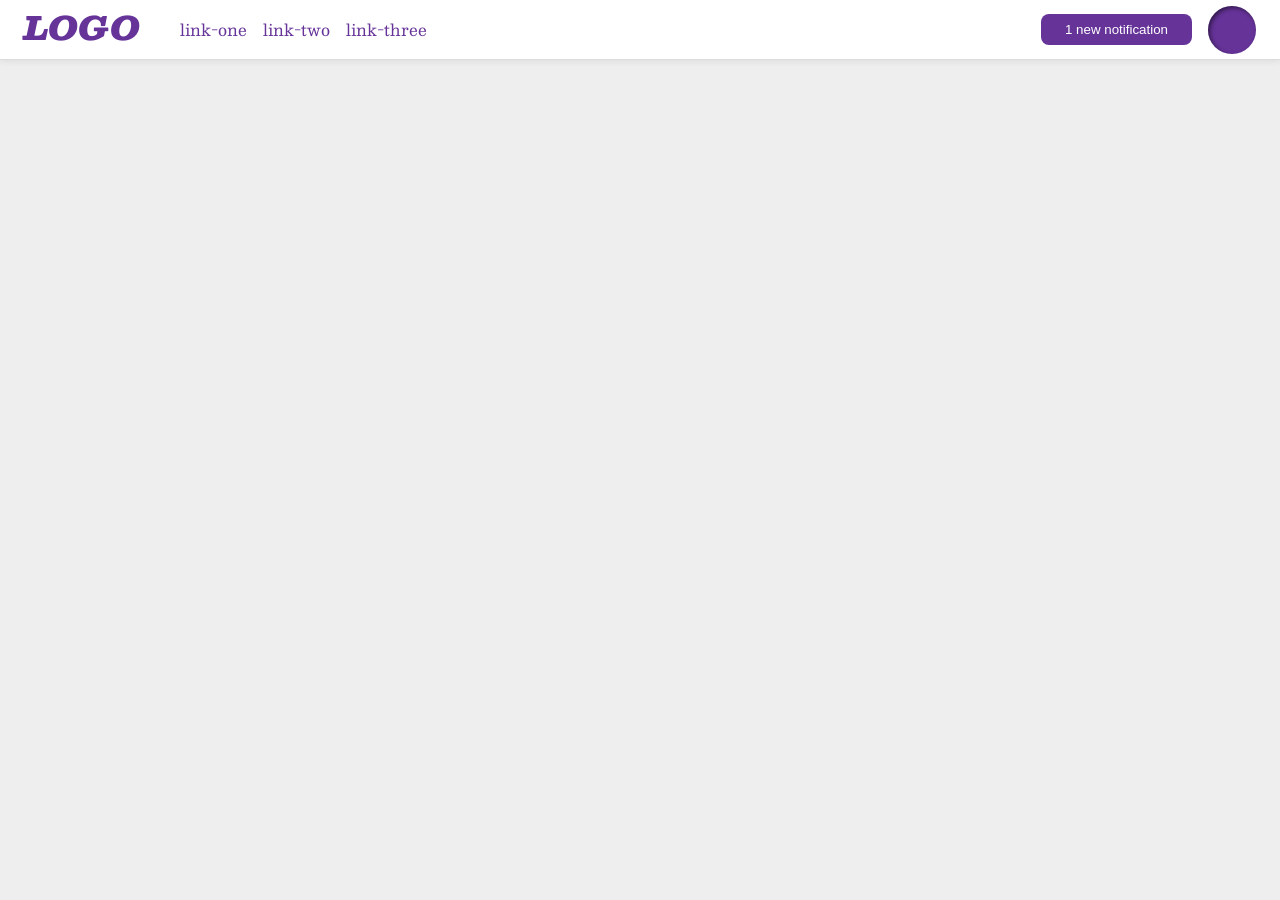
<file: foundations/flex/03-flex-header-2/index.html>
<!DOCTYPE html>
<html lang="en">
  <head>
    <meta charset="UTF-8">
    <meta http-equiv="X-UA-Compatible" content="IE=edge">
    <meta name="viewport" content="width=device-width, initial-scale=1.0">
    <title>Flex Header 2</title>
    <link rel="stylesheet" href="style.css">
  </head>
  <body>
    <div class="header">
      <div class="nav-left">
      <div class="logo">
        LOGO
      </div>
      <ul class="links">
        <li><a href="https://google.com">link-one</a></li>
        <li><a href="https://google.com">link-two</a></li>
        <li><a href="https://google.com">link-three</a></li>
      </ul>
      </div>
      <div class="nav-right">
      <button class="notifications">
        1 new notification
      </button>
      <div class="profile-image"></div>
    </div>
    </div>
  </body>
</html>
</file>
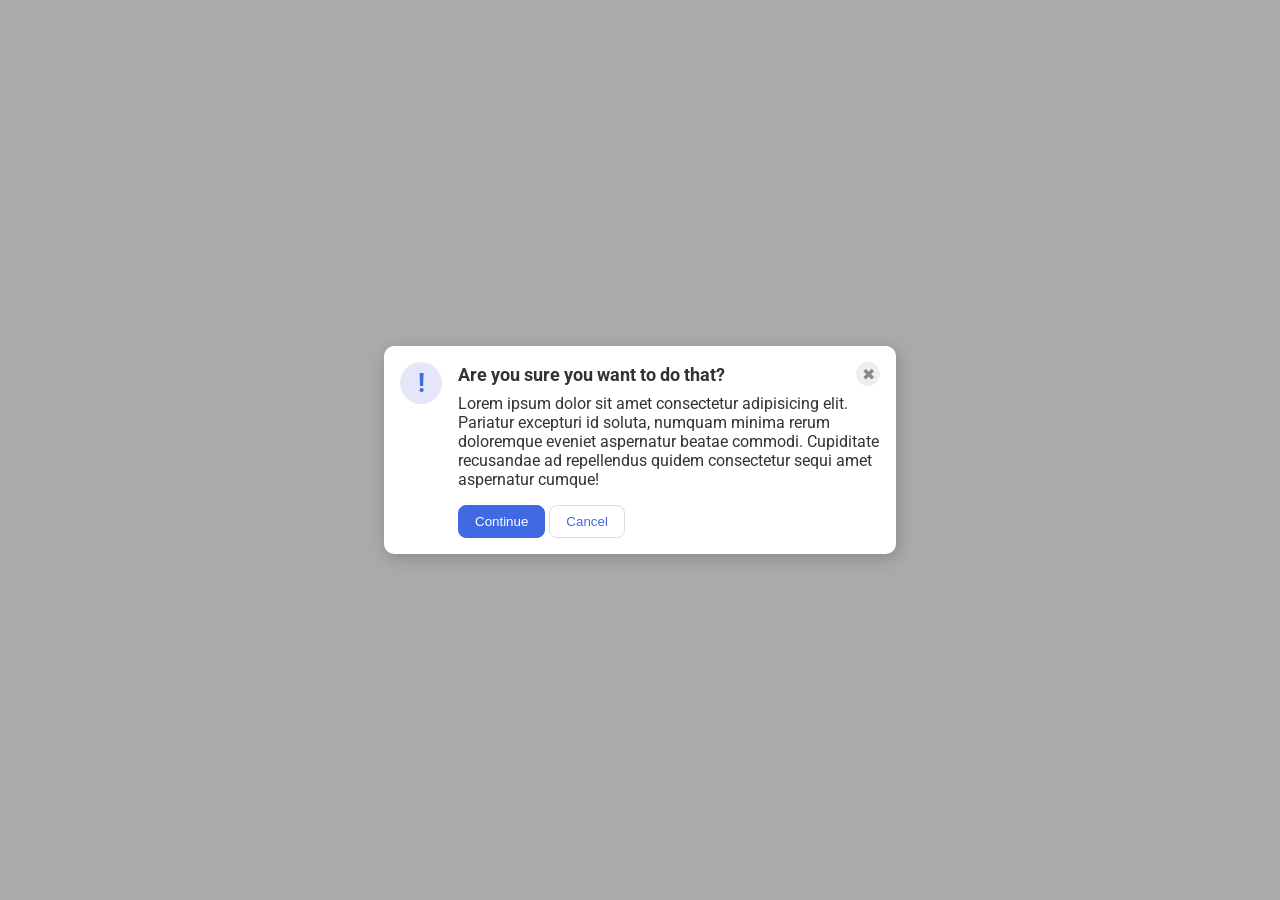
<file: foundations/flex/05-flex-modal/index.html>
<!DOCTYPE html>
<html lang="en">
  <head>
    <meta charset="UTF-8">
    <meta http-equiv="X-UA-Compatible" content="IE=edge">
    <meta name="viewport" content="width=device-width, initial-scale=1.0">
    <link rel="stylesheet" href="style.css">
    <title>Modal</title>
  </head>
  <body>
    <div class="modal">
      <div class="icon">!</div>
      <!-- additional container used here -->
      <div class="container">
        <!-- header div was moved to encompass the close button as well -->
        <div class="header">Are you sure you want to do that?
          <button class="close-button">✖</button>
        </div>
        <div class="text">Lorem ipsum dolor sit amet consectetur adipisicing elit. Pariatur excepturi id soluta, numquam minima rerum doloremque eveniet aspernatur beatae commodi. Cupiditate recusandae ad repellendus quidem consectetur sequi amet aspernatur cumque!</div>
        <button class="continue">Continue</button>
        <button class="cancel">Cancel</button>
      </div>
    </div>
  </body>
</html>
</file>
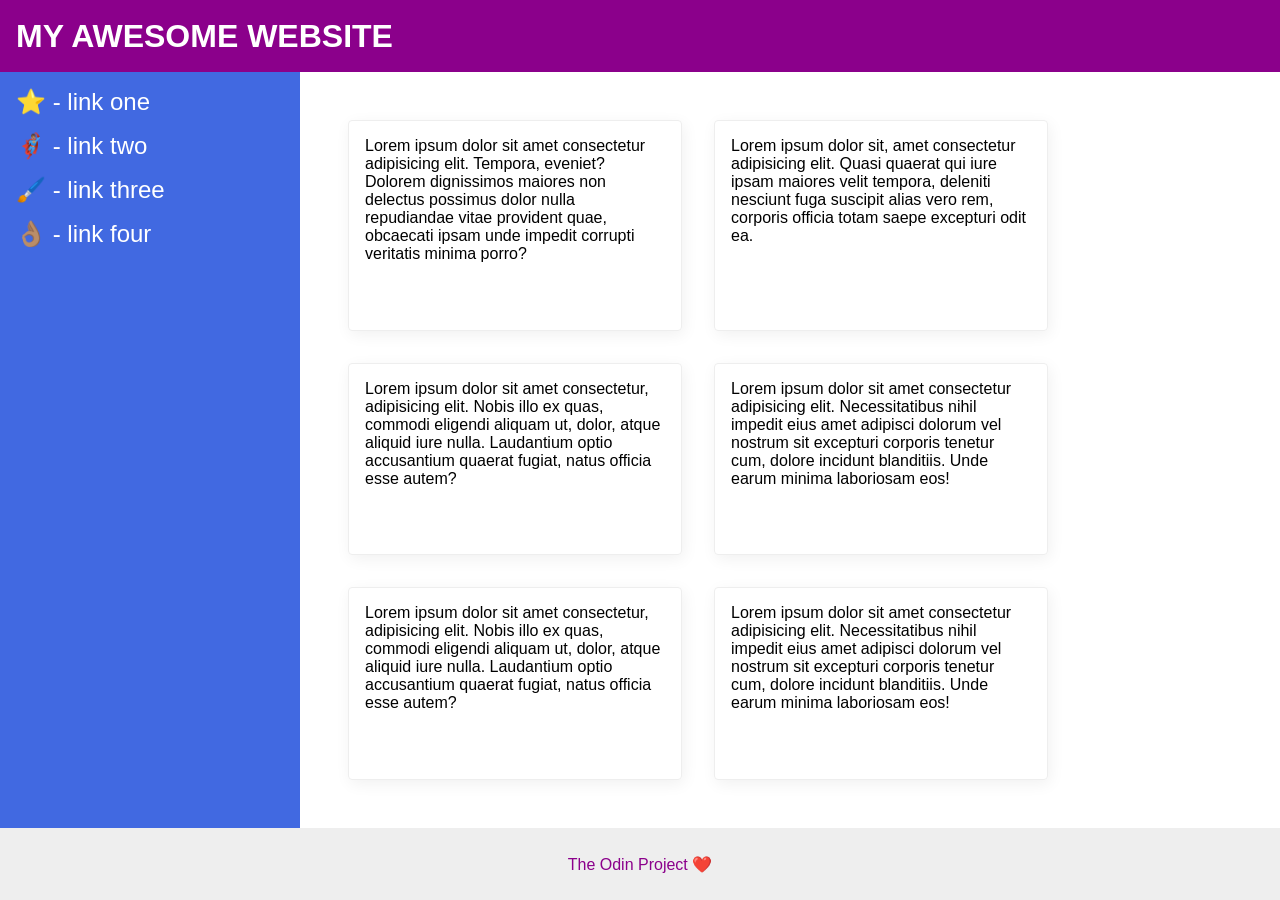
<file: foundations/flex/07-flex-layout-2/index.html>
<!DOCTYPE html>
<html lang="en">
  <head>
    <meta charset="UTF-8">
    <meta http-equiv="X-UA-Compatible" content="IE=edge">
    <meta name="viewport" content="width=device-width, initial-scale=1.0">
    <title>The Holy Grail</title>
    <link rel="stylesheet" href="style.css">
  </head>
  <body>
    <div class="header">
      MY AWESOME WEBSITE
    </div>
    <div class="content">
    <div class="sidebar">
      <ul>
        <li><a href="#">⭐ - link one</a></li>
        <li><a href="#">🦸🏽‍♂️ - link two</a></li>
        <li><a href="#">🖌️ - link three</a></li>
        <li><a href="#">👌🏽 - link four</a></li>
      </ul>    
    </div>
<div class="card-container">
    <div class="card">Lorem ipsum dolor sit amet consectetur adipisicing elit. Tempora, eveniet? Dolorem dignissimos maiores non delectus possimus dolor nulla repudiandae vitae provident quae, obcaecati ipsam unde impedit corrupti veritatis minima porro?</div>
    <div class="card">Lorem ipsum dolor sit, amet consectetur adipisicing elit. Quasi quaerat qui iure ipsam maiores velit tempora, deleniti nesciunt fuga suscipit alias vero rem, corporis officia totam saepe excepturi odit ea.</div>
    <div class="card">Lorem ipsum dolor sit amet consectetur, adipisicing elit. Nobis illo ex quas, commodi eligendi aliquam ut, dolor, atque aliquid iure nulla. Laudantium optio accusantium quaerat fugiat, natus officia esse autem?</div>
    <div class="card">Lorem ipsum dolor sit amet consectetur adipisicing elit. Necessitatibus nihil impedit eius amet adipisci dolorum vel nostrum sit excepturi corporis tenetur cum, dolore incidunt blanditiis. Unde earum minima laboriosam eos!</div>
    <div class="card">Lorem ipsum dolor sit amet consectetur, adipisicing elit. Nobis illo ex quas, commodi eligendi aliquam ut, dolor, atque aliquid iure nulla. Laudantium optio accusantium quaerat fugiat, natus officia esse autem?</div>
    <div class="card">Lorem ipsum dolor sit amet consectetur adipisicing elit. Necessitatibus nihil impedit eius amet adipisci dolorum vel nostrum sit excepturi corporis tenetur cum, dolore incidunt blanditiis. Unde earum minima laboriosam eos!</div>
    </div>
  </div>
    <div class="footer">
      The Odin Project ❤️
    </div>
  </body>
</html>
</file>
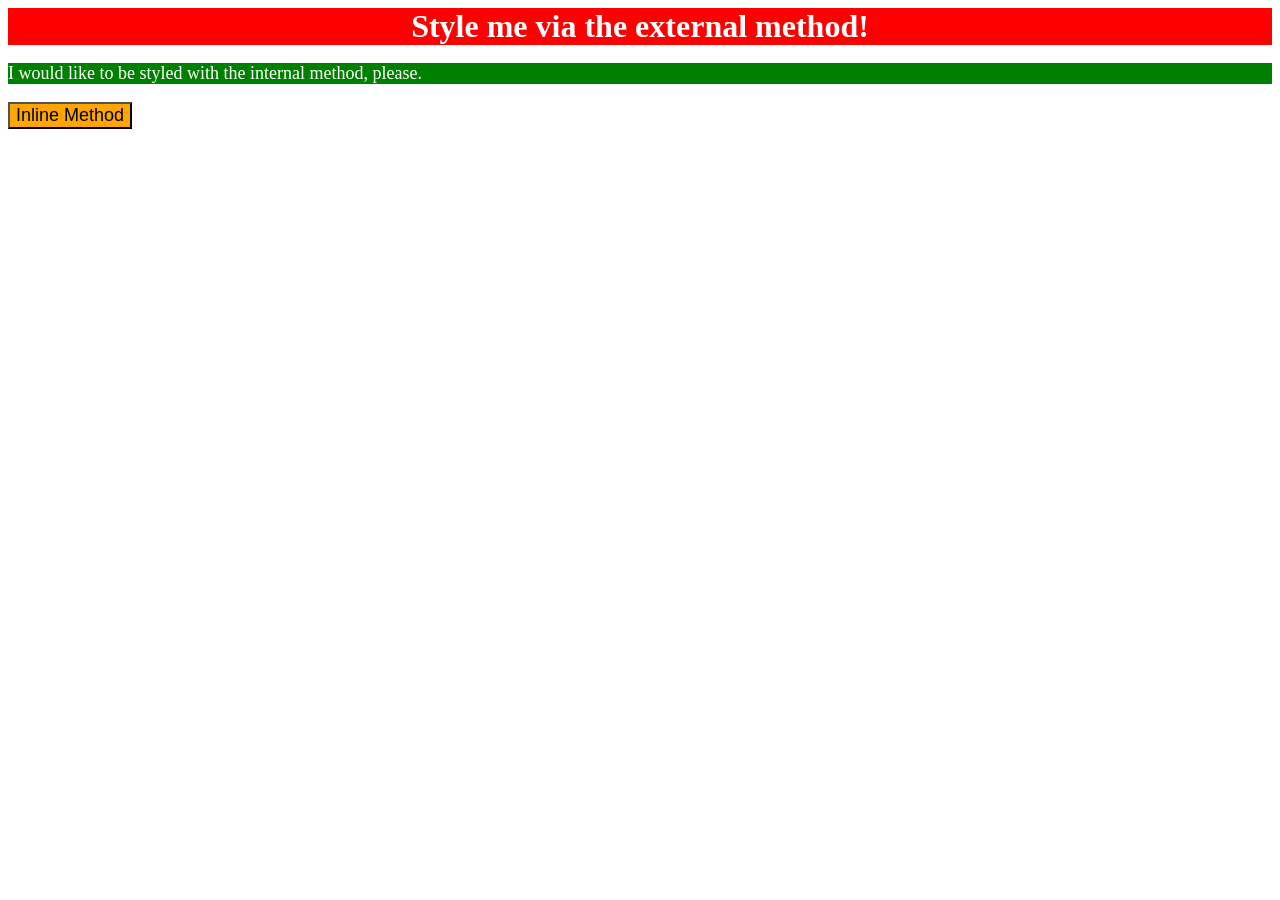
<file: foundations/intro-to-css/01-css-methods/index.html>
<!DOCTYPE html>
<html lang="en">
  <head>
    <meta charset="UTF-8">
    <meta http-equiv="X-UA-Compatible" content="IE=edge">
    <meta name="viewport" content="width=device-width, initial-scale=1.0">
    <title>Methods for Adding CSS</title>
    <link rel="stylesheet" href="style.css">
  </head>
  <style>
    p {
        background-color: green;
        color: white;
        font-size: 18px;
    }
  </style>
  <body>
    <div>Style me via the external method!</div>
    <p>I would like to be styled with the internal method, please.</p>
    <button style="background-color: orange; font-size: 18px;">Inline Method</button>
  </body>
</html>
</file>
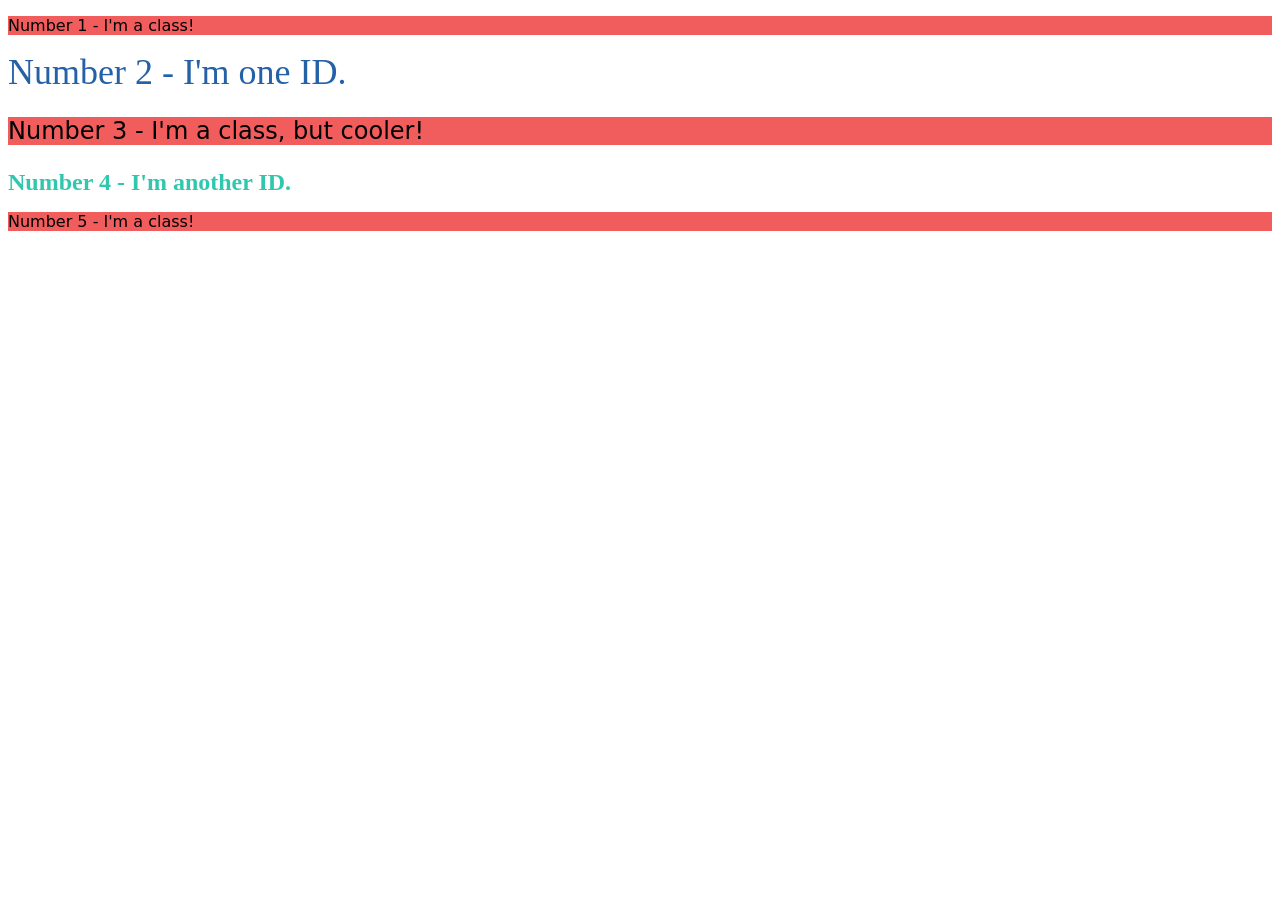
<file: foundations/intro-to-css/02-class-id-selectors/index.html>
<!DOCTYPE html>
<html lang="en">
  <head>
    <meta charset="UTF-8">
    <meta http-equiv="X-UA-Compatible" content="IE=edge">
    <meta name="viewport" content="width=device-width, initial-scale=1.0">
    <title>Class and ID Selectors</title>
    <link rel="stylesheet" href="style.css">
  </head>
  <body>
    <p class="odd-number">Number 1 - I'm a class!</p>
    <div id="two">Number 2 - I'm one ID.</div>
    <p class="odd-number adjust-font-size">Number 3 - I'm a class, but cooler!</p>
    <div id="four">Number 4 - I'm another ID.</div>
    <p class="odd-number">Number 5 - I'm a class!</p>
  </body>
</html
</file>
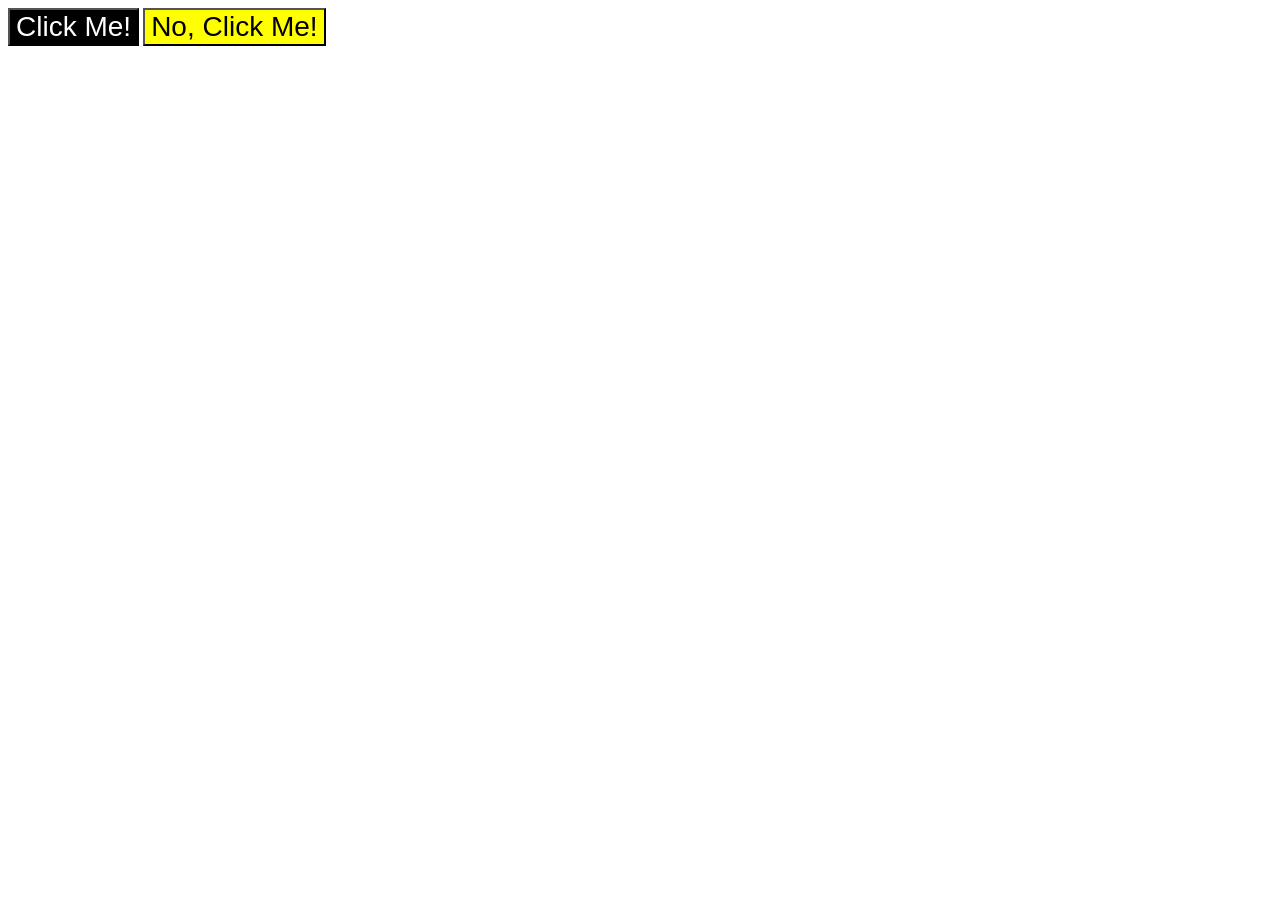
<file: foundations/intro-to-css/03-grouping-selectors/index.html>
<!DOCTYPE html>
<html lang="en">
  <head>
    <meta charset="UTF-8">
    <meta http-equiv="X-UA-Compatible" content="IE=edge">
    <meta name="viewport" content="width=device-width, initial-scale=1.0">
    <title>Grouping Selectors</title>
    <link rel="stylesheet" href="style.css">
  </head>
  <body>
    <button class="inverted">Click Me!</button>
    <button class="yellow">No, Click Me!</button>
  </body>
</html>
</file>
<file: foundations/flex/03-flex-header-2/style.css>
/* this is some magical font-importing.  
you'll learn about it later. */
@import url('https://fonts.googleapis.com/css2?family=Besley:ital,wght@0,400;1,900&display=swap');

body {
  margin: 0;
  background: #eee;
  font-family: Besley, serif;
}

.header {
  background: white;
  border-bottom: 1px solid #ddd;
  box-shadow: 0 0 8px rgba(0,0,0,.1);
  display: flex;
  justify-content: space-between;
  padding: 0 24px;
}

.profile-image {
  background: rebeccapurple;
  box-shadow: inset 2px 2px 4px rgba(0,0,0,.5);
  border-radius: 50%;
  width: 48px;
  height: 48px;
}

.logo {
  color: rebeccapurple;
  font-size: 32px;
  font-weight: 900;
  font-style: italic;
}

button {
  border: none;
  border-radius: 8px;
  background: rebeccapurple;
  color: white;
  padding: 8px 24px;
}

a {
  /* this removes the line under our links */
  text-decoration: none;
  color: rebeccapurple;
}

ul {
  list-style-type: none;
  display:flex;
  gap: 16px;
}

.nav-left {
  display: flex;
}

.nav-right {
  display: flex;
  align-items: center;
  gap: 16px;
}
</file>
<file: foundations/flex/05-flex-modal/style.css>
@import url('https://fonts.googleapis.com/css2?family=Roboto:wght@400;700&display=swap');

html, body {
  height: 100%;
}

body {
  font-family: Roboto, sans-serif;
  margin: 0;
  background: #aaa;
  color: #333;
  /* I'll give you this one for free */
  display: flex;
  align-items: center;
  justify-content: center;
}

.modal {
  background: white;
  width: 480px;
  border-radius: 10px;
  box-shadow: 2px 4px 16px rgba(0,0,0,.2);
  display: flex;
  gap: 16px;
  padding: 16px;
}

.icon {
 color: royalblue;
  font-size: 26px;
  font-weight: 700;
  background: lavender;
  width: 42px;
  height: 42px;
  border-radius: 50%;
  display: flex;
  align-items: center;
  justify-content: center;
  flex-shrink: 0;
}

.header {
  display: flex;
  align-items: center;
  justify-content: space-between;
  font-size: 18px;
  font-weight: 700;
  margin-bottom: 8px;
}


.close-button {
   background: #eee;
  border-radius: 50%;
  color: #888;
  font-weight: 400;
  font-size: 16px;
  height: 24px;
  width: 24px;
  display: flex;
  align-items: center;
  justify-content: center;
  border: 1px solid #eee;
  padding: 0
}


.text {
  margin-bottom: 16px;
}

button {
  cursor: pointer;
  padding: 8px 16px;
  border-radius: 8px;
}

button.continue {
  background: royalblue;
  border: 1px solid royalblue;
  color: white;
}

button.cancel {
  background: white;
  border: 1px solid #ddd;
  color: royalblue;
}
</file>
<file: foundations/flex/07-flex-layout-2/style.css>
body {
  font-family: -apple-system, BlinkMacSystemFont, 'Segoe UI', Roboto, Oxygen, Ubuntu, Cantarell, 'Open Sans', 'Helvetica Neue', sans-serif;
  margin: 0;
  min-height: 100vh;
  display: flex; 
  flex-direction: column; 
  flex: 1;
 }

.header {
  font-size: 32px; 
  font-weight: bold;
  padding-left: 16px;
  height: 72px;
  background: darkmagenta;
  color: white;
  align-items: center;
  display: flex;  
}

.content {
  flex: 1;
  display: flex;
}


.sidebar {
  width: 300px;
  background: royalblue;
  box-sizing: border-box;
  flex-shrink: 0;
  padding: 16px;
}

ul{
  list-style: none;
  margin: 0;
  padding: 0;
}

li {
  margin-bottom: 16px;
}

a {
  font-size: 24px;
  color: white;
  text-decoration: none;
}

.card-container {
  display: flex;
  gap: 32px;
  padding: 48px;
  flex-wrap: wrap;
}

.card {
  border: 1px solid #eee;
  box-shadow: 2px 4px 16px rgba(0,0,0,.06);
  border-radius: 4px;
  padding: 16px;
  width:300px;
}

.footer {
  margin: 0;
  height: 72px;
  background: #eee;
  color: darkmagenta;
  display: flex;
  justify-content: center;
  align-items: center;

}
</file>
<file: foundations/intro-to-css/01-css-methods/style.css>
div {
    background-color: red;
    color: white;
    font-size: 32px;
    font-weight: bold;
    text-align: center;
}
</file>
<file: foundations/intro-to-css/02-class-id-selectors/style.css>
/* Add CSS Styling */

.odd-number {
    background-color: rgb(241, 93, 93);
    font-family: Verdana, DejaVu Sans, sans-serif;

}   

#two {
    color: rgb(37, 97, 167);
    font-size: 36px
}

.adjust-font-size {
    font-size: 24px;
}

#four {
    color: rgb(49, 199, 174);
    font-size: 24px;
    font-weight: bold;

}
</file>
<file: foundations/intro-to-css/03-grouping-selectors/style.css>
.inverted,
.yellow {
  font-family: Helvetica, "Times New Roman", sans-serif;
  font-size: 28px;
}

.inverted {
  background-color: black;
  color: white;
}

.yellow {
  background-color: yellow;
    color: black;
}

/* Take what's common and declare, and then define specific differences in each class below*/
</file>
